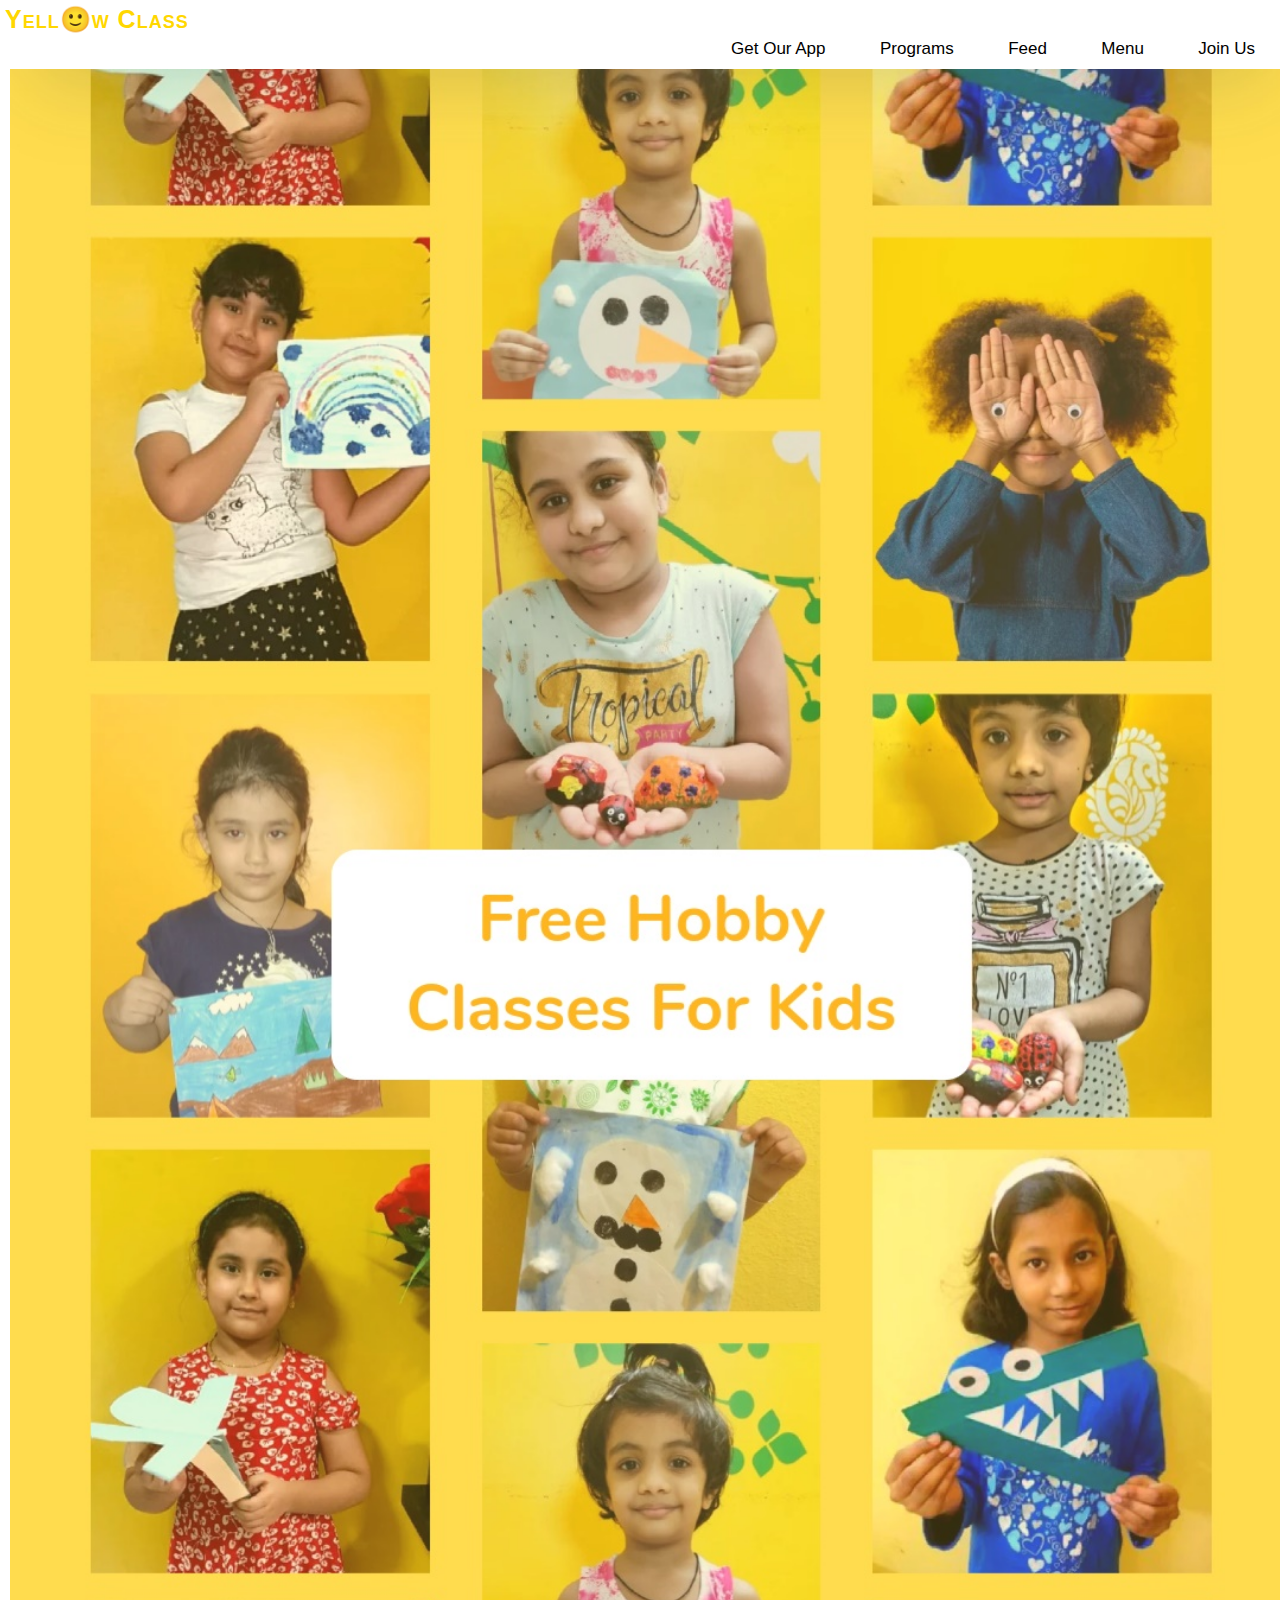
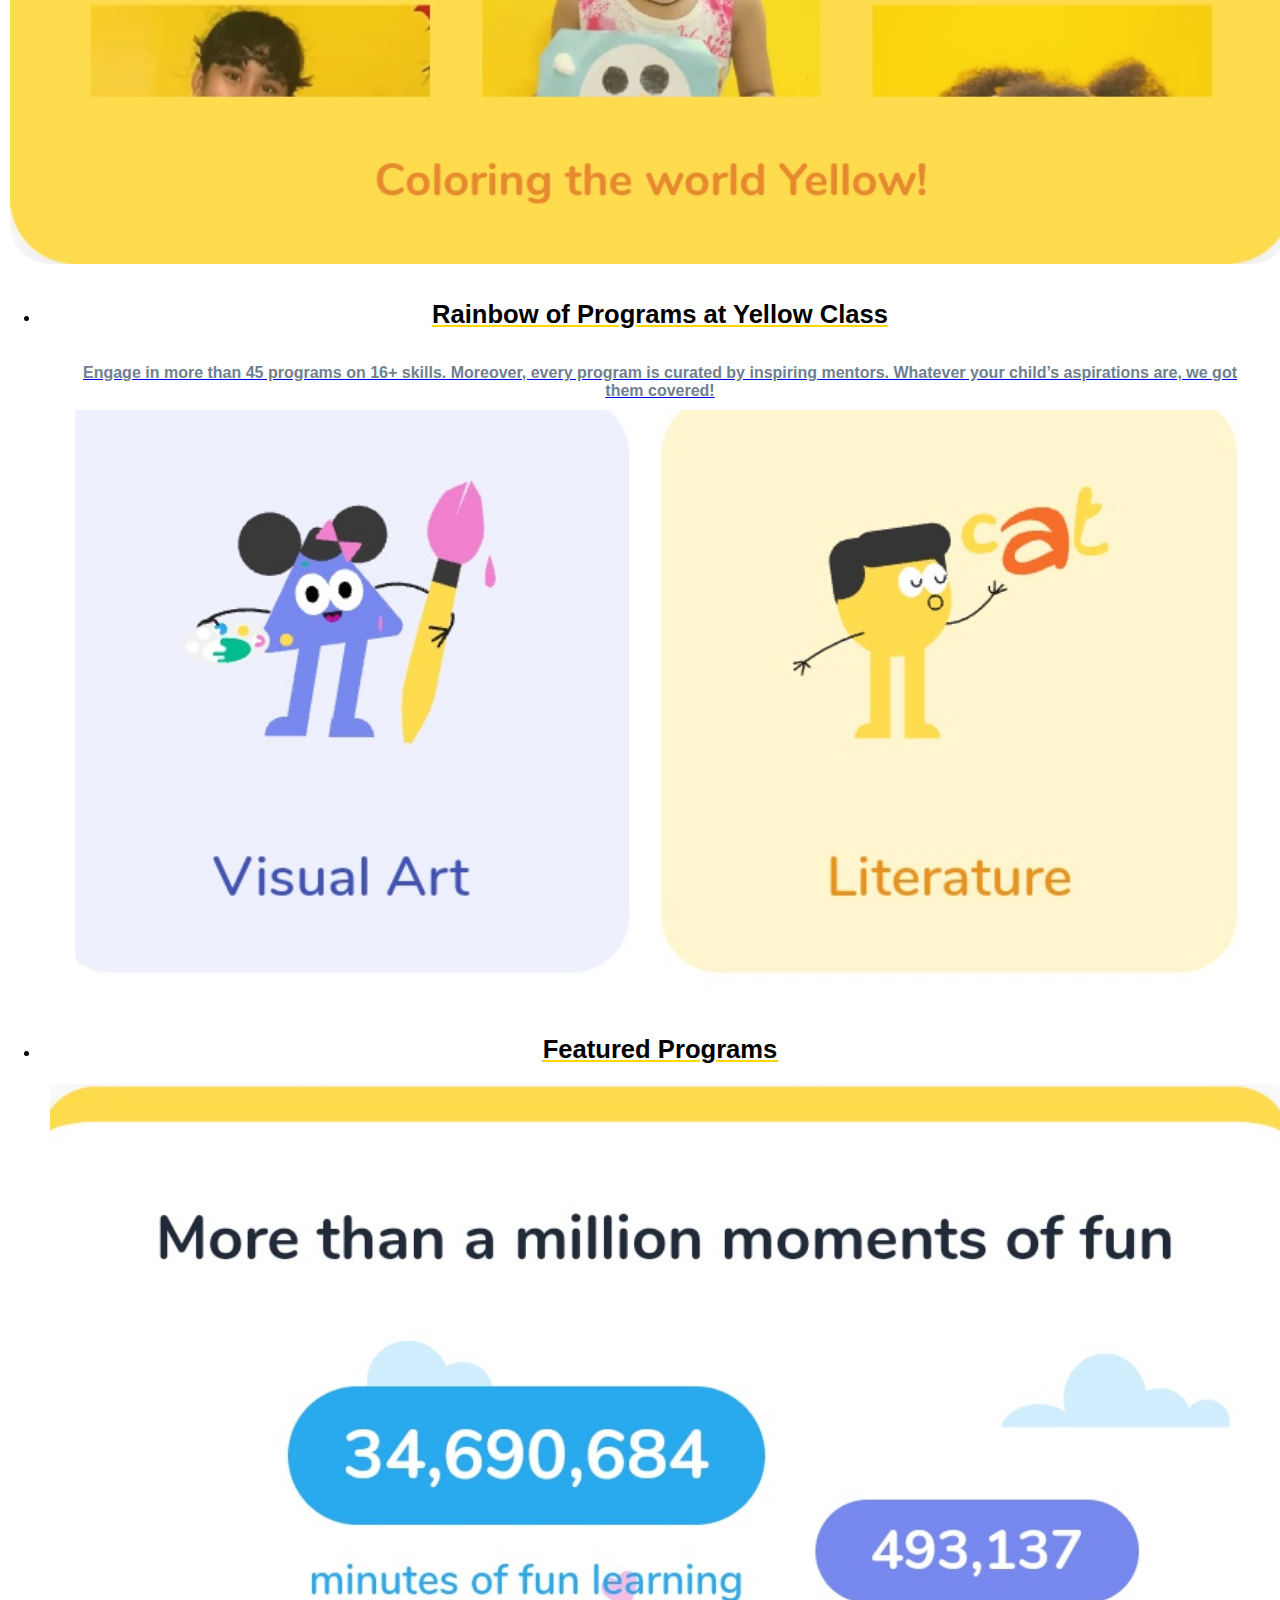
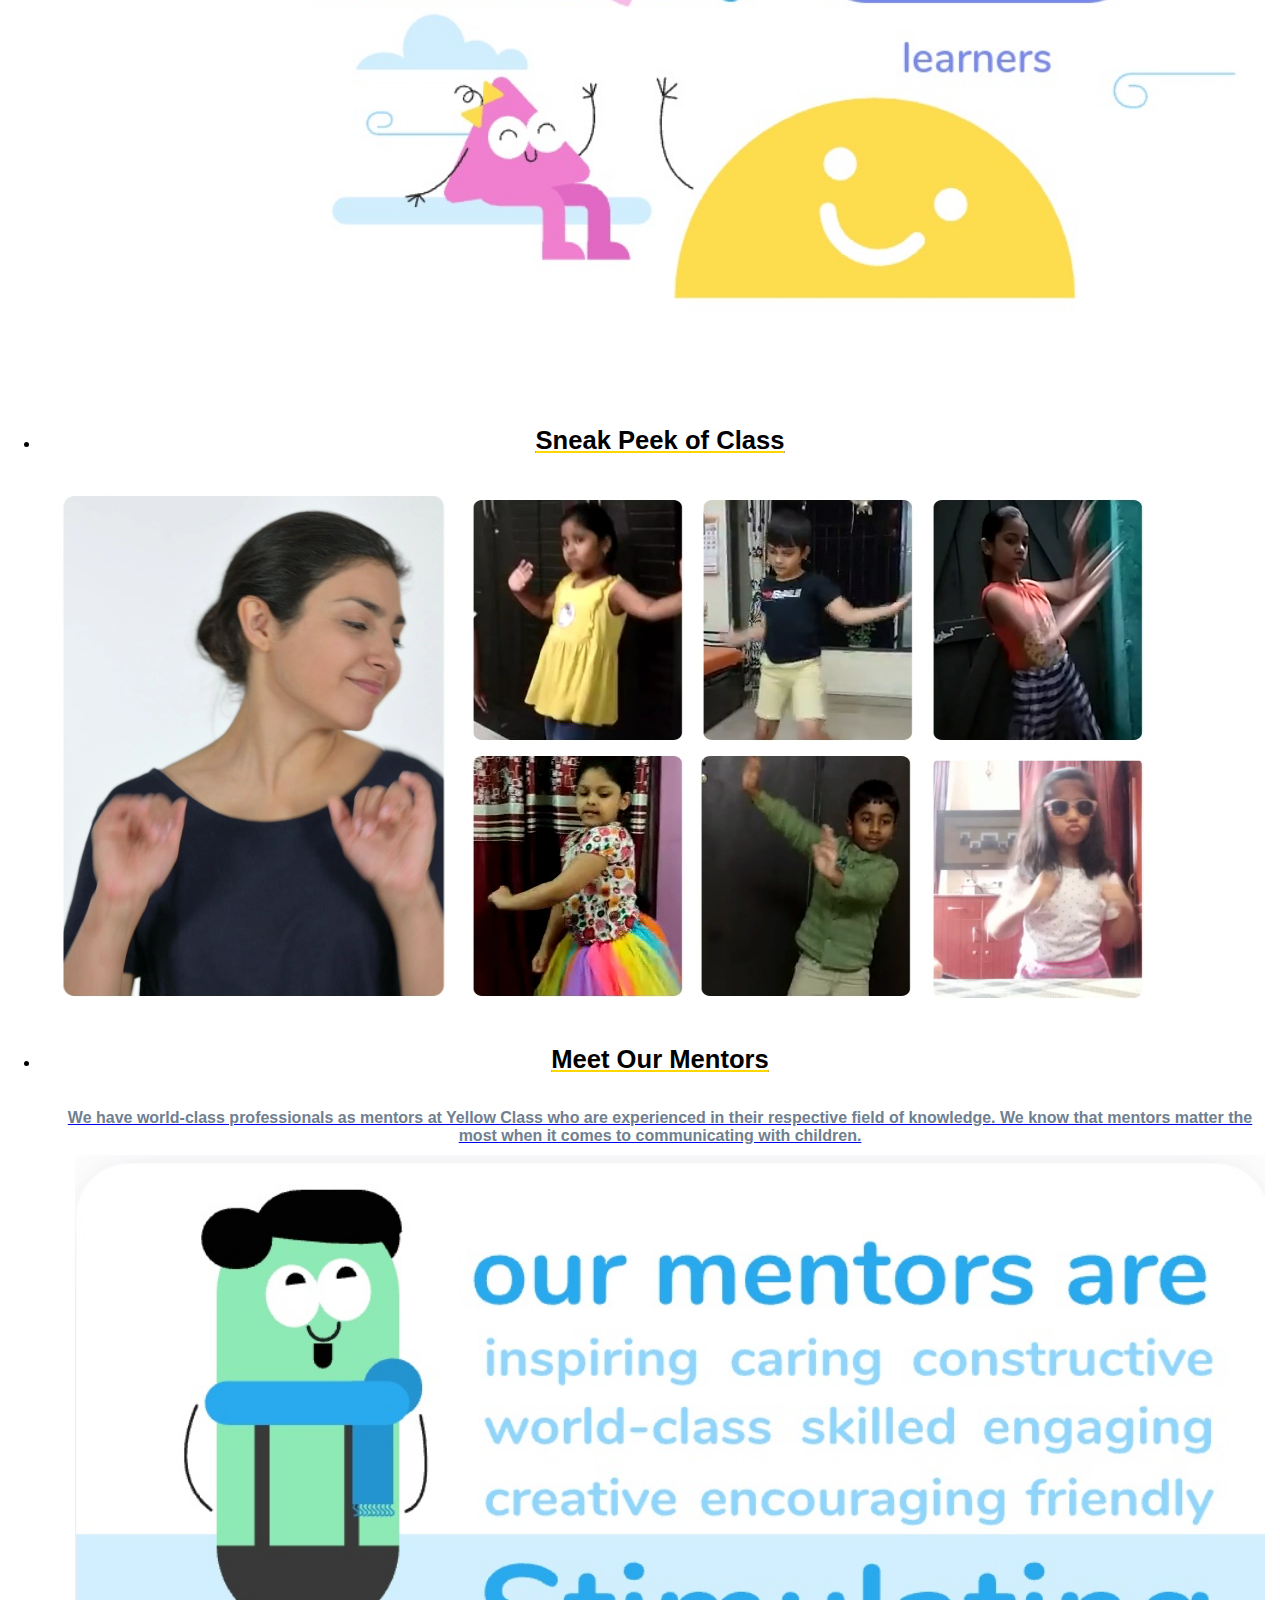
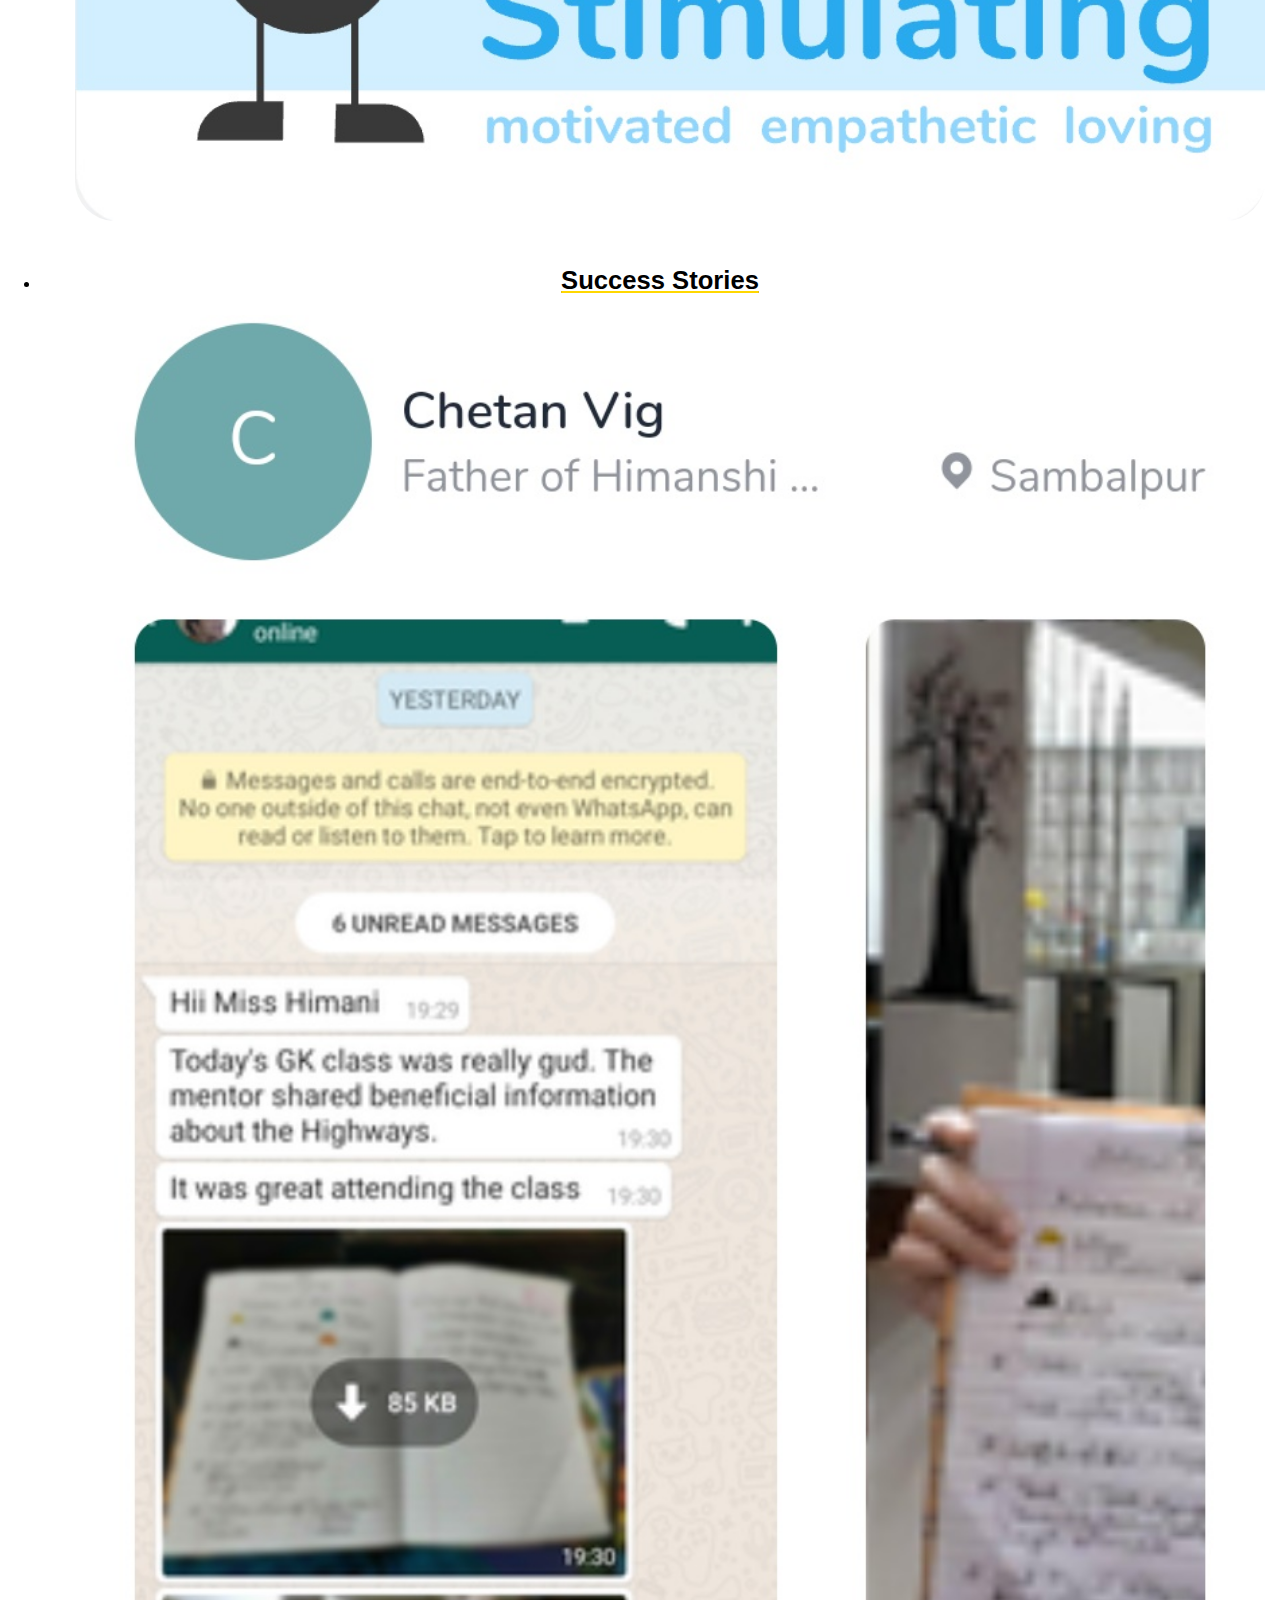
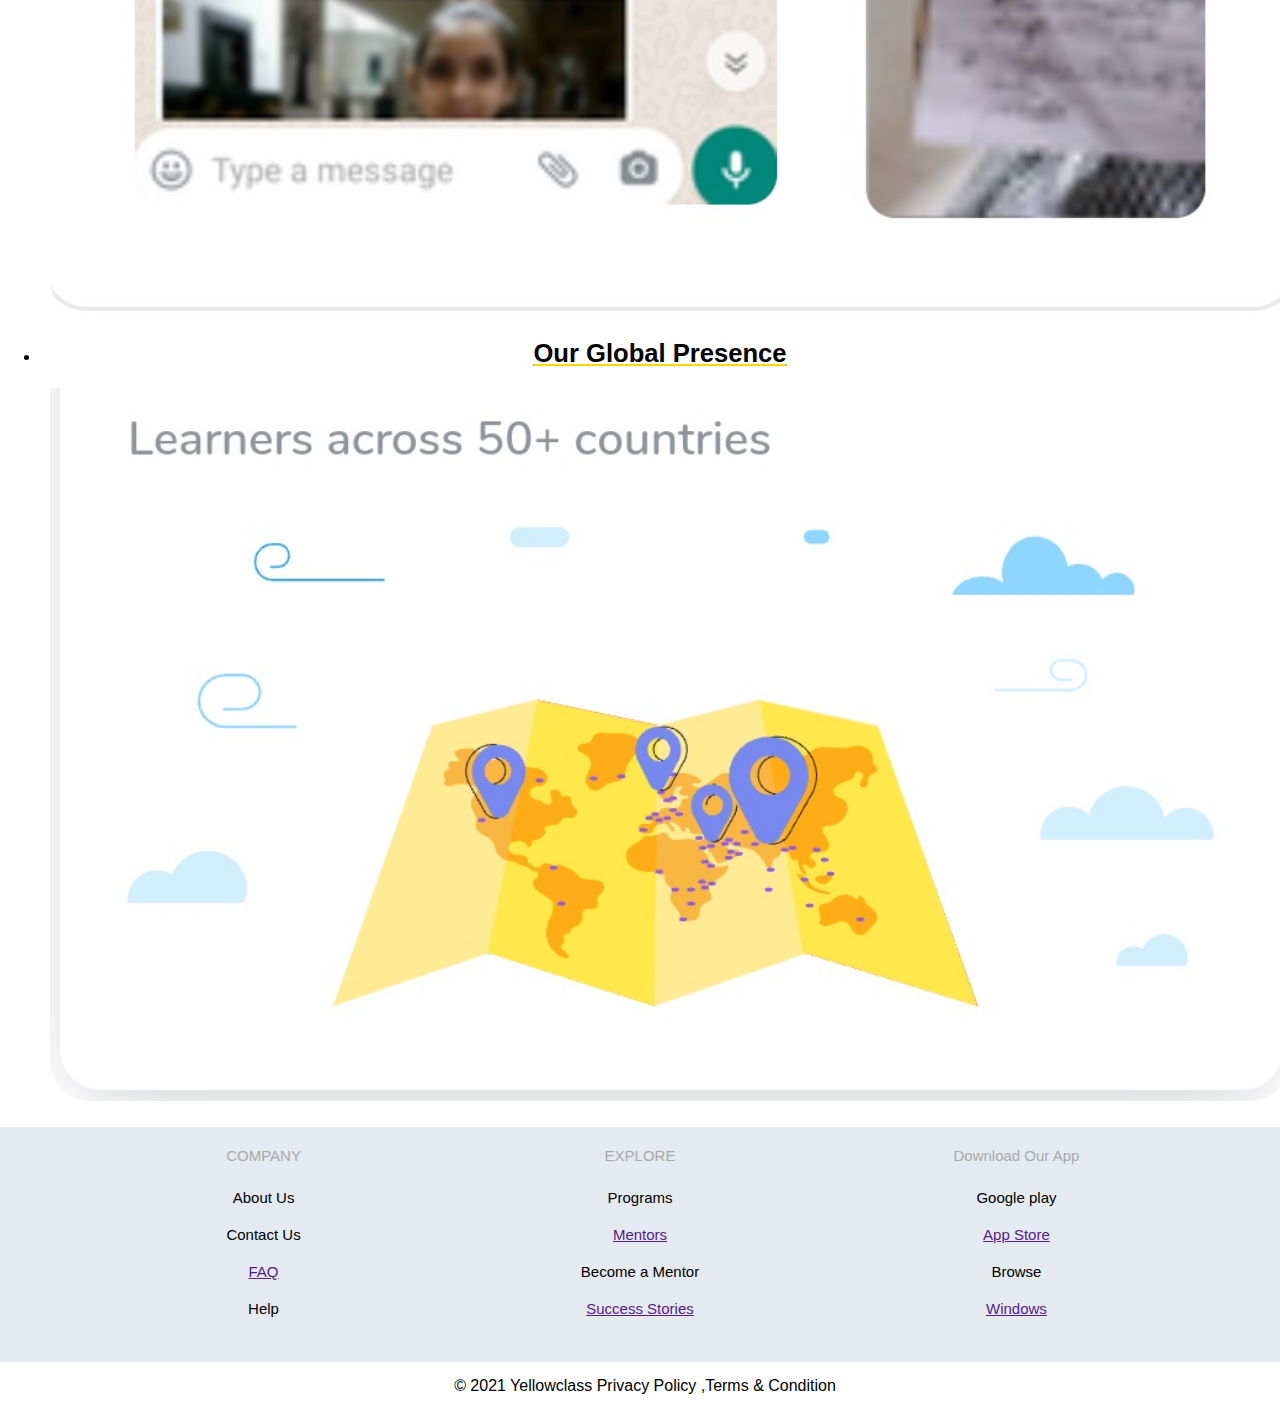
<file: index.html>
<html>
    <head>
        <link rel="stylesheet" href="style1.css">
    </head>
        
    <body>
        <div class="parallax">
            <div class="page-title">Yell&#x1F642w  Class</div>
         </div>
         <div class="menu" id="sticky">
            <ul class="menu-ul">
                <a href="#Get our app" class="a-menu"><li>Get Our App</li></a>
                <a href="#programs" class="a-menu"><li>Programs</li></a>
                <a href="#feed" class="a-menu"><li>Feed</li></a>
                <a href="#menu" class="a-menu"><li>Menu</li></a>
                <a href="#join us" class="a-menu"><li>Join Us</li></a>
                </ul>
        </div>
        <div class=item>
        <div class="images">
            <img src="images/yellowclass.jpg "class="item-image"/>
        </div>

        <!--Home Page Begins-->
        <ul>
            <li><a href="#Rainbow of Programs at Yellow Class">
                <divc class="title">Rainbow of Programs at Yellow Class</divc>
                <div class="description">
                    <b>Engage in more than 45 programs on 16+ skills. Moreover, every program is curated by inspiring mentors. Whatever your child’s aspirations are, we got them covered!</b>
                    <div class=images>
                        <img src="images/rainbow.jpg"class="item-image"/>
                    </div>
                </div>
            </a>
        </li>
        <li>
           <a href="#Featured Programs">
                  <div class="title"> Featured Programs</div>
                  <div class=images>
                    <img src="images/featured.jpg"class="item-image"/>
                  </div>
                </a>
        </li>
                   
         <li> 
            <a href="#Sneak Peek of Class">
               <div class="title">Sneak Peek of Class</div>
               <video class=videos>
                <source src="videos/sneak.mp4"class="item-videos/mp4"/>
               </video> 
            </a>
           </li>
           <li>
               <a href="#Meet Our Mentors">
                <div class="title">Meet Our Mentors</div>
                <div class="description">
                    <b>We have world-class professionals as mentors at Yellow Class who are experienced in their respective field of knowledge. We know that mentors matter the most when it comes to communicating with children.

                    </b>
                    <div class=images>
                        <img src="images/mentors.jpg"class="item-image"/>
                    </div>
                    </div>
            </a>
            </li>

        <li>
            <a href="#Success Stories">
            <div class="title">Success Stories</div>
            <div class=images>
                <img src="images/success.jpg"class="item-image"/>
            </div>
        </a>        

        <li>
            <a href="#Our Global Presence">
            <div class="title">Our Global Presence</div>
            <div class=images>
                <img src="images/our.jpg"class="item-image"/>
            </div>
        </a>        
        </li>
    </ul>
    </div>

<!--Footer Starts Here-->
<div class="parallax1">
    <div class ="footer">
        <div class="quick-links">
        <div>COMPANY</div>
        <ul>
            <li><a href="" class="a-links">About Us</a></li>
            <li><a href="" class="a-links">Contact Us</a></li>
            <li><a href="" class="a=links">FAQ</a></li>
            <li><a href="" class="a-links">Help</a></li>
        </ul>
    </div>
    <div class="quick-links">
        <div>EXPLORE</div>
        <ul>
            <li><a href="" class="a-links">Programs</a></li>
            <li><a href="" class="a=links">Mentors</a></li>
            <li><a href="" class="a-links">Become a Mentor</a></li>
            <li><a href="" class="a=links">Success Stories</a></li>
        </ul>
    </div>
    <div class="quick-links">
        <div>Download Our App</div>
        <ul>
            <li><a href="" class="a-links">Google play</a></li>
            <li><a href="" class="a=links">App Store</a></li>
            <li><a href="" class="a-links">Browse</a></li>
            <li><a href="" class="a=links">Windows</a></li>
        </ul>
    </div>
    </div>
</div>
<div class="copyrights">
    <i class ="far fa-copyrights fa-lx"></i>
    © 2021 Yellowclass
    Privacy Policy ,Terms & Condition
</div>
    <!--Footer Ends Here-->
    </body>
</html>
</file>
<file: style1.css>
body{
    margin: 0;
    padding: 0;
    font-family:'Nunito',sans-serif;
}

.parallax{
    height:max-content;
    background-attachment:fixed;
    background-repeat:no-repeat;
    background-size:cover;
}

.page-title{
    background:white;
    font-weight: bolder;
    text-align:left;
    color: gold;
    padding:5px;
    font-variant:small-caps;
    font-family: 'Nunito',sans-serif;
    font-size:25px;
    letter-spacing:1px;
}

.sticky{
    position:fixed;
    top:0;
    width:50%;
}

.menu{
    background:white;
    top: 0.5cm;
    text-align:right;
}

.menu-ul{
    margin:0;
    padding:0;
    display:inline;
}

.menu-ul li{
    font-size:17px;
    list-style:none;
    display:inline;
    padding:25px 25px 26px 25px;
}

.a-menu{
    text-decoration:none;
    color:black;
}

.menu-ul li:hover{
    background: gold;
    transform:scale(1.1);
}

i{
    font-size: 20px;
    margin: 0 10px 0 0;
}

button{
    background: transparent;
    border: none;
    outline: none;
}

.container{
    margin: 50px 50px 50px 5%;
    width: 90%;
    text-align:center;
}

.categories{
    width: max-content;
    margin: 25px;
    border: 1px solid #184d47;
    border-radius: 0 0 50px 50px;
    display: inline-block;
}

.images{
    display: block;
    max-width: 100%;
    height: auto;
    width: 100%;
}

.video{
    width: 100%;
    height:auto;
    position: fixed;
    bottom: 0;
    right: 0;
    min-width: 100%;
    min-height: 100%;
    max-width: 100%;
}

.item-image{
    height:auto;
    width: 100%;
    align-items: center;
    border-radius: 0 0 50px 50px;
    padding:10px;
}

.title{
    text-decoration:underline;
    text-decoration-color:gold;
    text-align:center;
     font-family:'Nunito',sans-serif ;
     font-size: 1.6rem;
    padding: 10px;
    font-weight: bold;
    display: block;
    color:black
}

.description{
    margin: 20px;
    min-height: 100px;
    color: slategray;
    text-align: center;
    padding: 5px;
}

.parallax1{
    height:max-content;
    width: 100%;
    background-attachment:fixed;
    background-position:center;
    background-repeat:no-repeat;
    background-size:cover;
}

.footer{
    background: rgb(228, 234, 240);
    text-align: center;
    padding: 20px;
}

.a-links{
    text-decoration: none;
    color: black;
}

.quick-links{
    color: darkgray;
    font-size: 15px;
    font-weight: lighter;
    display: inline-block;
    min-width: 30%;
}

.quick-links ul{
    padding: 0;
}

.quick-links li{
    text-decoration: none;
    list-style: none;
    padding: 10px;
    font-weight: 100;
}

.a-links:hover{
    color: gold;
}

.copyrights{
    font-size: 16px;
    font-family: Nunito,sans-serif;
    text-align: center;
    margin: 15px;
}
</file>
